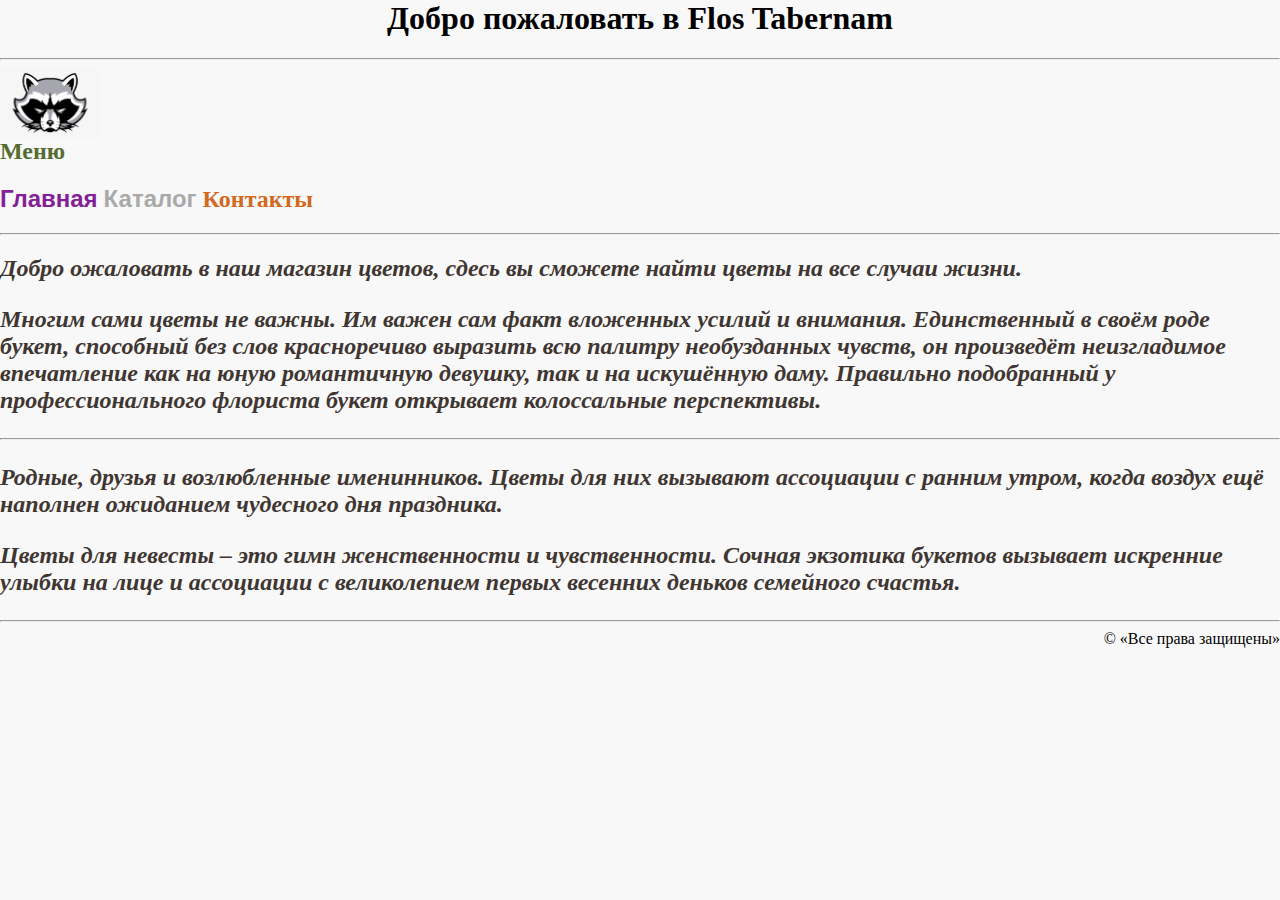
<file: index.html>
<html>
    <link rel="stylesheet" href="sait.css">
<head>
<title>Flos Tabernam</title>
</head>
<body>
    <header> 
    <h1> <center>Добро пожаловать в Flos Tabernam</center></h1> <hr>
    <div class="header">
        <img src="/photo/logo.png" width="100px" height="70px"></a>
       <h2 class="menu">Меню
        <h2><a href="index.html" class="glav">Главная</a>
        <a href="katalog.html" class="katalog">Каталог</a>
        <a href="kontakti.html" class="kontakti">Контакты</a></h2>
    </div>
    </header>
<hr>
<h2 class="first">Добро ожаловать в наш магазин цветов, сдесь вы сможете найти цветы на все случаи жизни.
<p> Многим сами цветы не важны. Им важен сам факт вложенных усилий и внимания. Единственный в своём роде букет, способный без слов красноречиво выразить всю палитру необузданных чувств, он произведёт неизгладимое впечатление как на юную романтичную девушку, так и на искушённую даму. Правильно подобранный у профессионального флориста букет открывает колоссальные перспективы.</p>
<hr><p>Родные, друзья и возлюбленные именинников. Цветы для них вызывают ассоциации с ранним утром, когда воздух ещё наполнен ожиданием чудесного дня праздника.</p>
<p>Цветы для невесты – это гимн женственности и чувственности. Сочная экзотика букетов вызывает искренние улыбки на лице и ассоциации с великолепием первых весенних деньков семейного счастья.</p>
</h2>




<hr>
<div class="footer">
    <footer>&copy «Все права защищены»
    </footer>
</body>


</html>
</file>
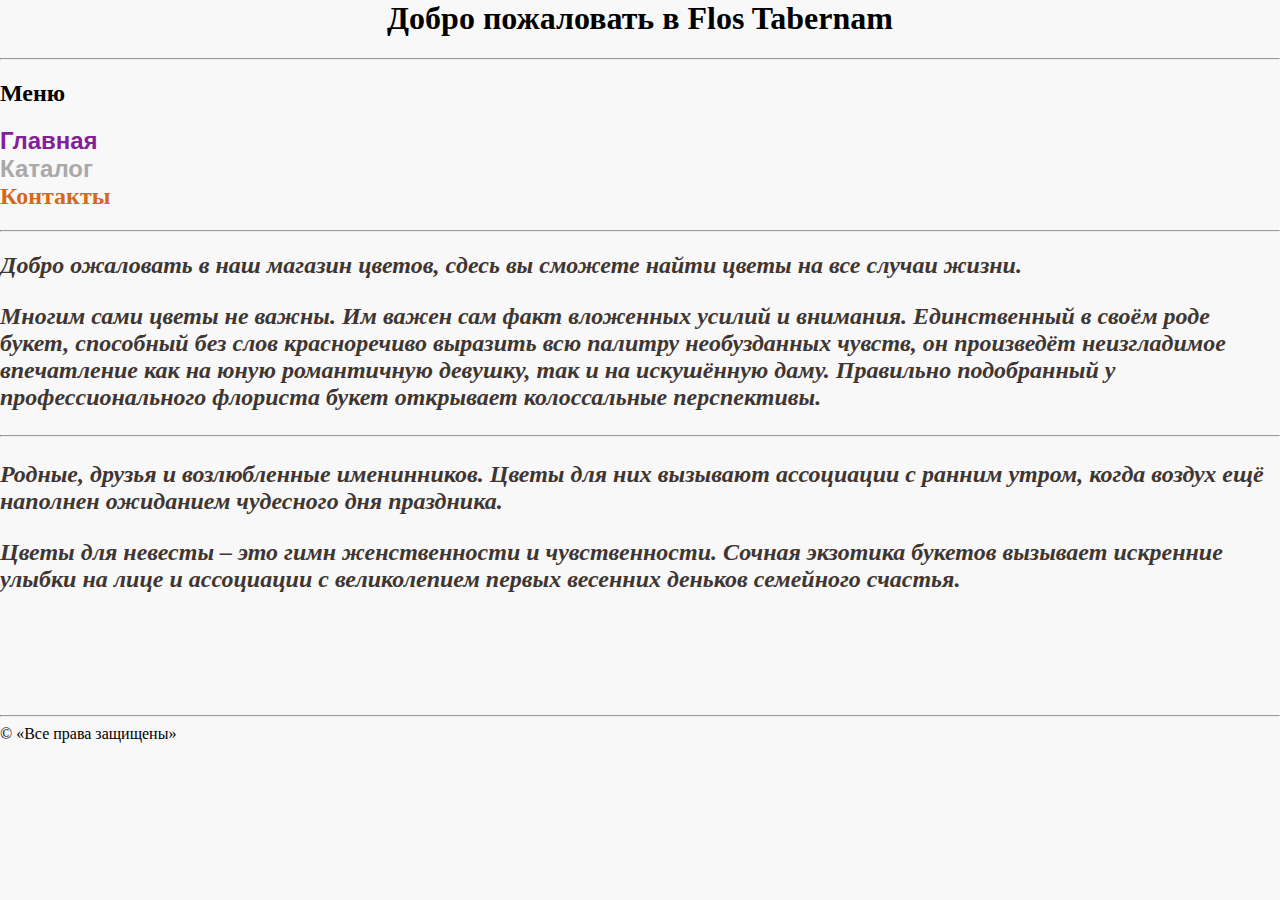
<file: Сайт/index.html>
<html>
    <link rel="stylesheet" href="sait.css">
<head>
<title>Flos Tabernam</title>
</head>
<body>
    
    <h1> <center>Добро пожаловать в Flos Tabernam</center></h1> <hr>
    <h2>Меню
    <h2><a href="index.html" class="glav">Главная</a href>
    <br><a href="katalog.html" class="katalog">Каталог</a href></a>
    <br><a href="kontakti.html" class="kontakti">Контакты</a href></h2>
<hr>
<h2 class="first">Добро ожаловать в наш магазин цветов, сдесь вы сможете найти цветы на все случаи жизни.
<p> Многим сами цветы не важны. Им важен сам факт вложенных усилий и внимания. Единственный в своём роде букет, способный без слов красноречиво выразить всю палитру необузданных чувств, он произведёт неизгладимое впечатление как на юную романтичную девушку, так и на искушённую даму. Правильно подобранный у профессионального флориста букет открывает колоссальные перспективы.</p>
<hr><p>Родные, друзья и возлюбленные именинников. Цветы для них вызывают ассоциации с ранним утром, когда воздух ещё наполнен ожиданием чудесного дня праздника.</p>
<p>Цветы для невесты – это гимн женственности и чувственности. Сочная экзотика букетов вызывает искренние улыбки на лице и ассоциации с великолепием первых весенних деньков семейного счастья.</p>
</h2>




<div class="wrapper">
    <div class="header">
    </div>
    <div class="content"></div>
    </div>
    <div class="footer">
    </div>
    </div>
    <hr>
<footer>&copy «Все права защищены»</footer>
</body>


</html>
</file>
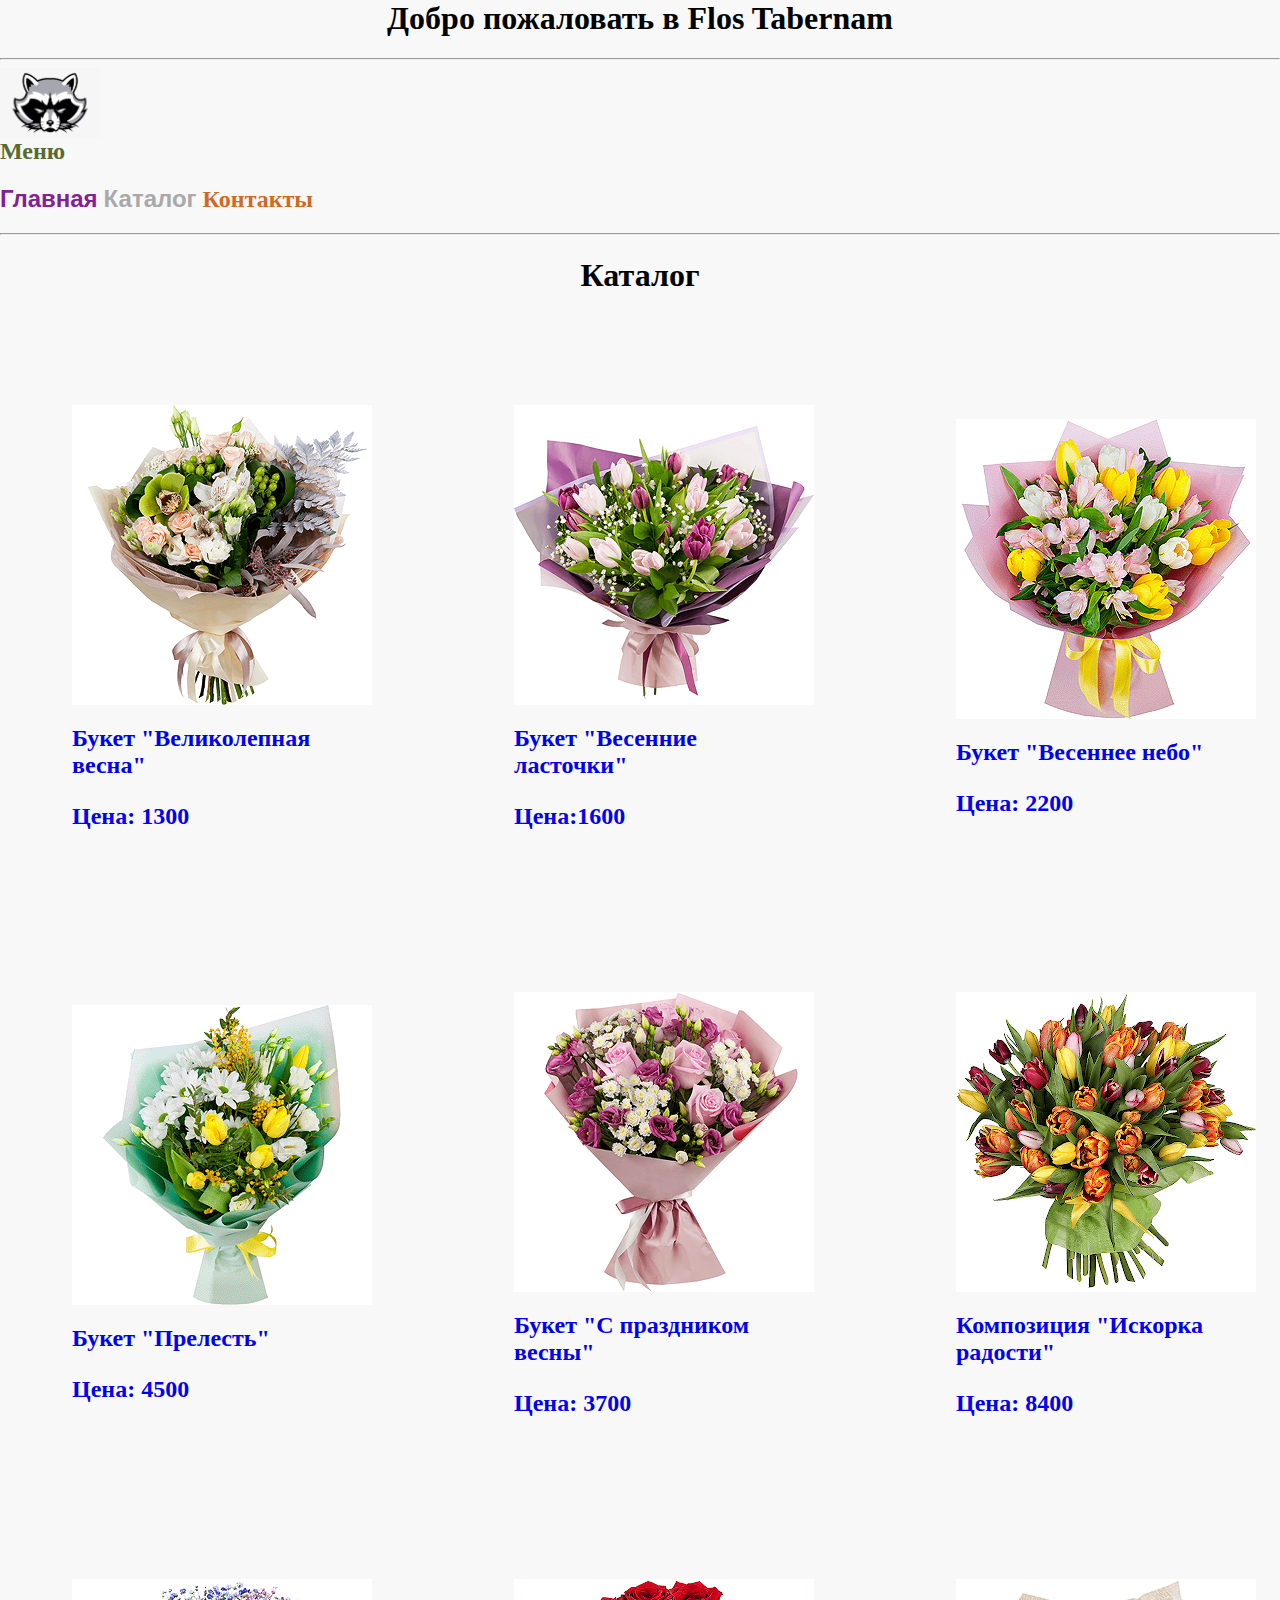
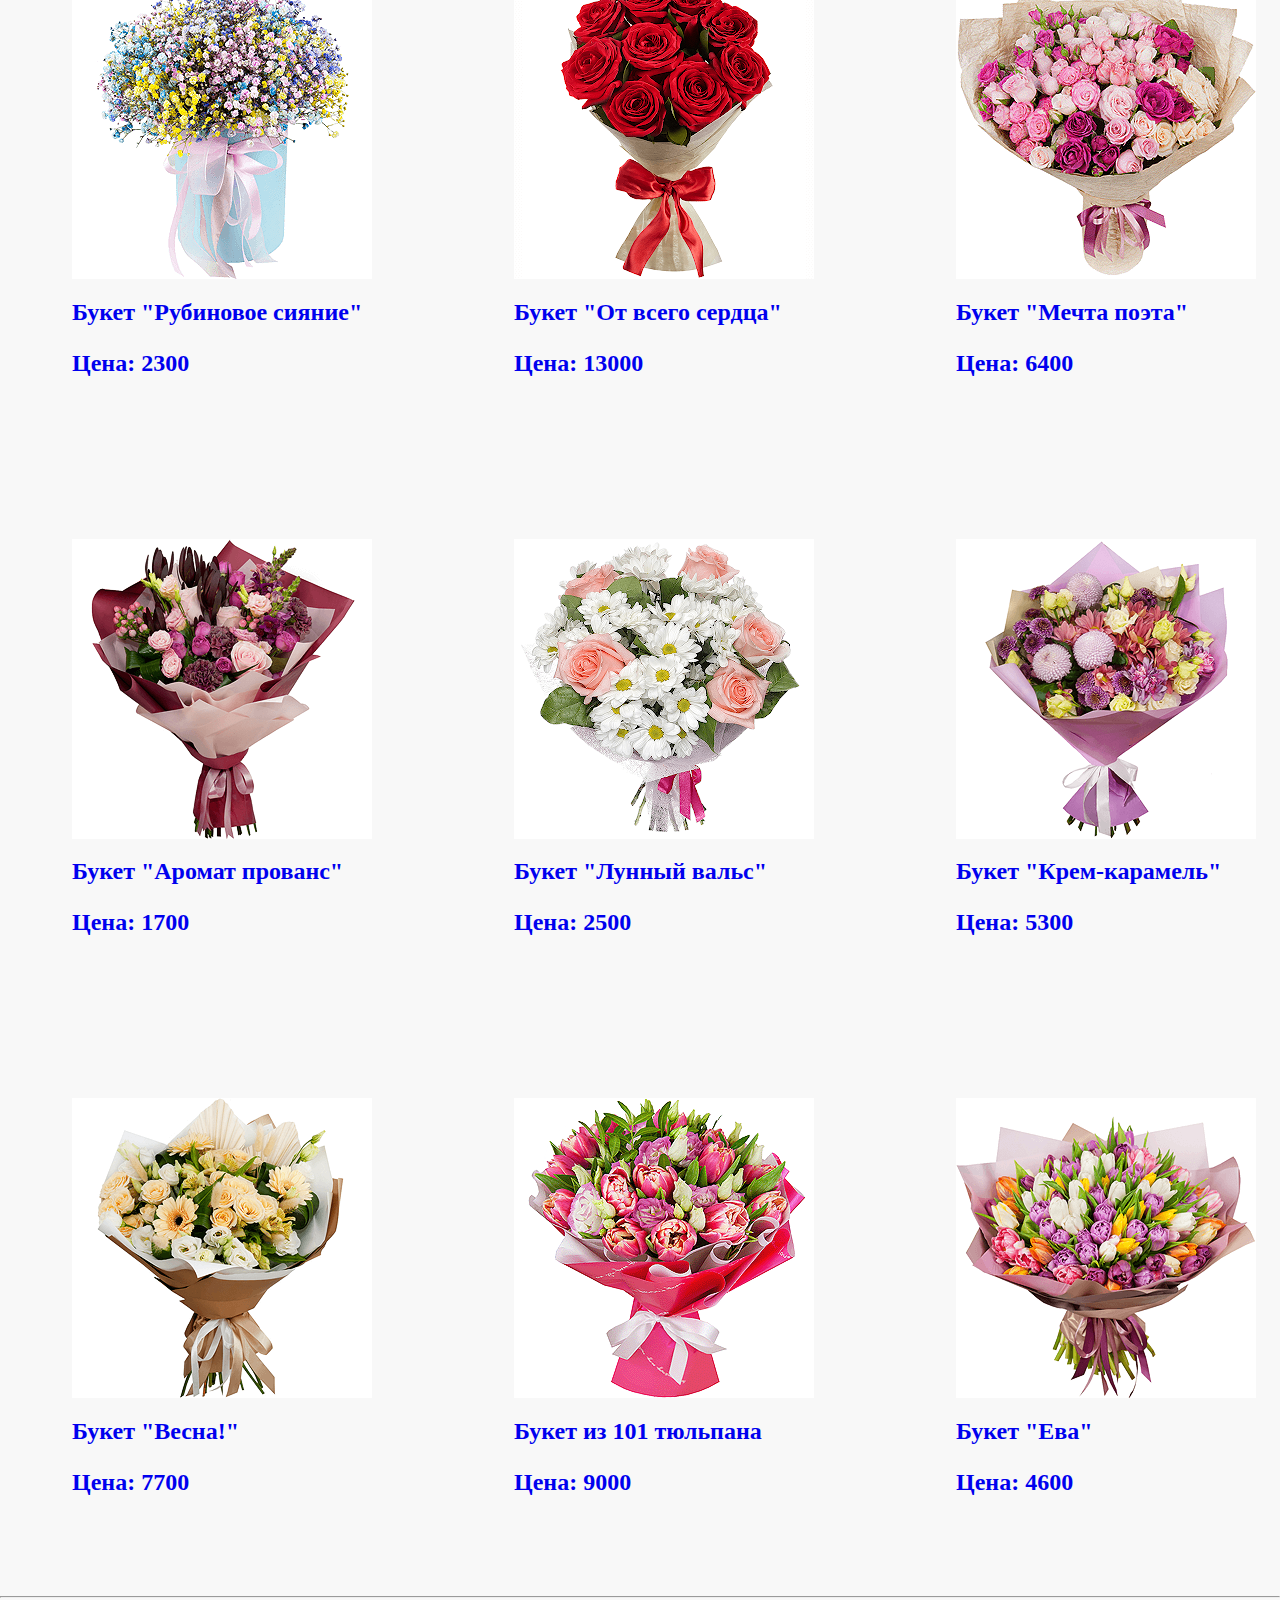
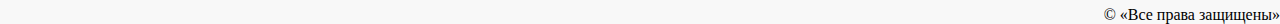
<file: katalog.html>
<html>
  <link rel="stylesheet" href="sait.css">
<head>
<title>Flos Tabernam</title>
</head>
<body>
  <header> 
    <h1> <center>Добро пожаловать в Flos Tabernam</center></h1> <hr>
    <div class="header">
        <a href="#"><img src="/photo/logo.png" width="100px" height="70px"></a>
       <h2 class="menu">Меню
        <h2><a href="index.html" class="glav">Главная</a>
        <a href="katalog.html" class="katalog">Каталог</a>
        <a href="kontakti.html" class="kontakti">Контакты</a></h2>
    </div>
    </header> 
<hr>
<h1><center>Каталог</center></h1>
<br>
<table border="0"  cellpadding="70">

  <tr>
  <td><a href="/photo/К15.png"><img src="/photo/К15.png" width="300px">
  <h2><a href="Opisanie1.html">Букет "Великолепная весна" <p>Цена: 1300</p></a></h2>
  <td><a href="/photo//К2.jpg"><img src="/photo//К2.jpg" width="300px">
  <h2><a href="opisanie2.html">Букет "Весенние ласточки" <p>Цена:1600</p></a></h2>
  <td><a href="/photo//К3.png"><img src="/photo//К3.png" width="300px">
  <h2><a href="opisanie3.html">Букет "Весеннее небо" <p>Цена: 2200</p></a></h2>

</td></tr>

<tr>
  <td><a href="/photo//К4.png"><img src="/photo//К4.png" width="300px">
  <h2><a href="#">Букет "Прелесть" <p>Цена: 4500</p></a></h2>
  <td><a href="/photo//К5.png"><img src="/photo//К5.png" width="300px">
  <h2><a href="#">Букет "С праздником весны" <p>Цена: 3700</p></a></h2>
  <td><a href="/photo//К6.png"><img src="/photo//К6.png" width="300px">
  <h2><a href="#">Композиция "Искорка радости" <p>Цена: 8400</p></a></h2>

</td></tr>
<tr>
  <td><a href="/photo//К7.png"><img src="/photo//К7.png" width="300px">
  <h2><a href="#">Букет "Рубиновое сияние" <p>Цена: 2300</p></a></h2>
  <td><a href="/photo//К8.png"><img src="/photo//К8.png" width="300px">
  <h2><a href="#">Букет "От всего сердца" <p>Цена: 13000</p></a></h2>
  <td><a href="/photo//К9.png"><img src="/photo//К9.png" width="300px">
  <h2><a href="#">Букет "Мечта поэта" <p>Цена: 6400</p></a></h2>

</td></tr>
<tr>
  <td><a href="/photo//К10.png"><img src="/photo//К10.png" width="300px">
  <h2><a href="#">Букет "Аромат прованс" <p>Цена: 1700</p></a></h2>
  <td><a href="/photo//К11.png"><img src="/photo//К11.png" width="300px">
  <h2><a href="#">Букет "Лунный вальс" <p>Цена: 2500</p></a></h2>
  <td><a href="/photo//К12.png"><img src="/photo//К12.png" width="300px">
  <h2><a href="#">Букет "Крем-карамель" <p>Цена: 5300</p></a></h2>

</td></tr>
<tr>
  <td><a href="/photo//К13.png"><img src="/photo//К13.png" width="300px">
  <h2><a href="#">Букет "Весна!" <p>Цена: 7700</p></a></h2>
  <td><a href="/photo//К14.png"><img src="/photo//К14.png" width="300px">
  <h2><a href="#">Букет из 101 тюльпана <p>Цена: 9000</p></a></h2>
  <td><a href="/photo//К16.png"><img src="/photo//К16.png" width="300px">
  <h2><a href="#">Букет "Ева" <p>Цена: 4600</p></a></h2>

</td></tr>

  </table>

<hr>
    <div class="footer">
<footer>&copy «Все права защищены»</footer>
</div>
</body>
</html>
</file>
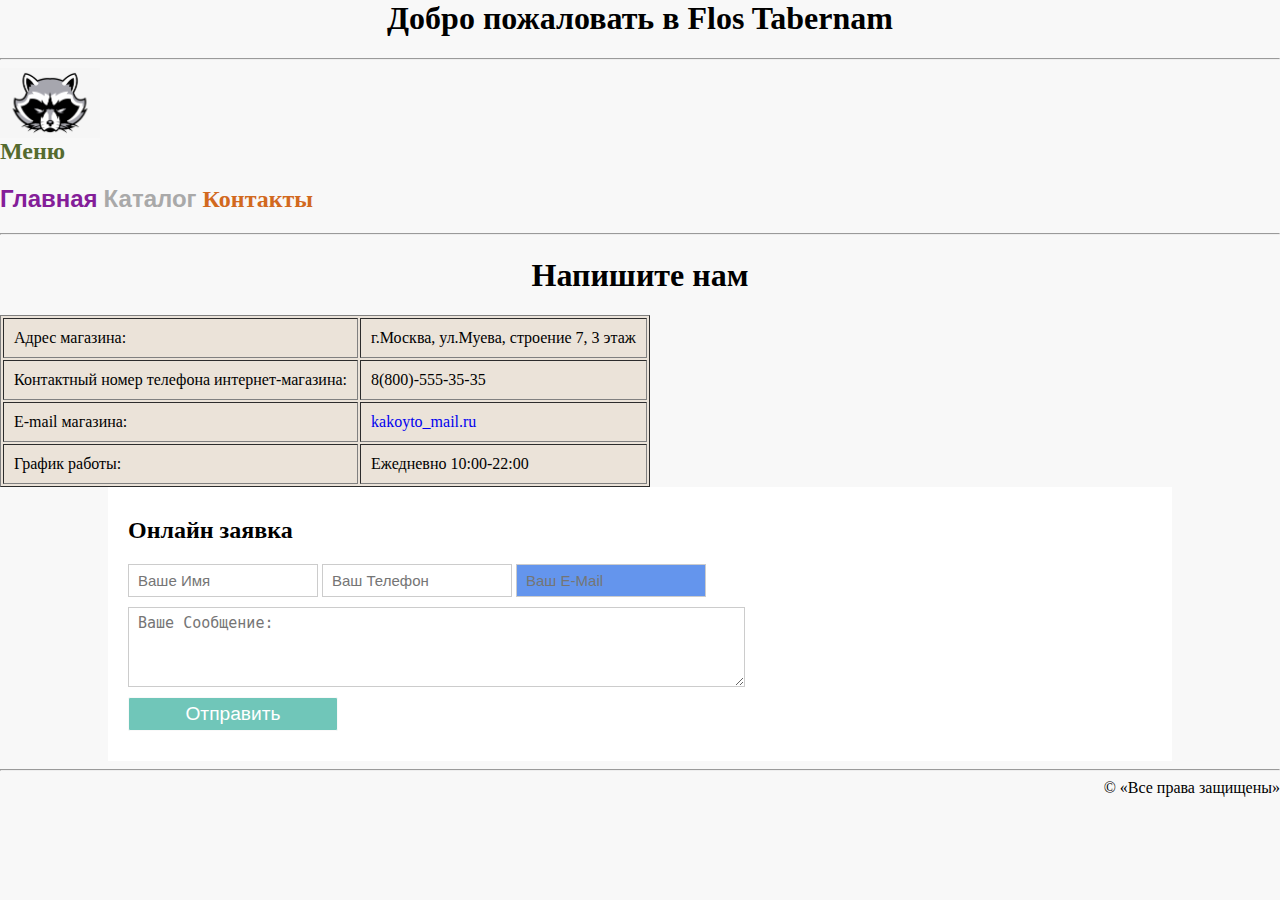
<file: kontakti.html>
<html>
    
    <link rel="stylesheet" href="sait.css">
    <link rel="stylesheet" href="kont.css">
<head>
<title>Flos Tabernam</title>
</head>
<body>
    
    <header> 
        <h1> <center>Добро пожаловать в Flos Tabernam</center></h1> <hr>
        <div class="header">
            <a href="#"><img src="/photo/logo.png" width="100px" height="70px"></a>
           <h2 class="menu">Меню
            <h2><a href="index.html" class="glav">Главная</a>
            <a href="katalog.html" class="katalog">Каталог</a>
            <a href="kontakti.html" class="kontakti">Контакты</a></h2>
        </div>
        </header> 
<hr>
<h1><center>Напишите нам</center></h1>
<table border="1" cellpadding="10px" style="background-color: rgb(235, 227, 217);">
<tr><td>Адрес магазина:</td> <td>г.Москва, ул.Муева, строение 7, 3 этаж</td></tr>
<tr><td>Контактный номер телефона интернет-магазина:</td> <td>8(800)-555-35-35</td></tr>
<tr><td>E-mail магазина:</td> <td><a href="#"> kakoyto_mail.ru</a></td></tr>
<tr><td>График работы:</td> <td> Ежедневно 10:00-22:00 </td></tr>
</table>
<div id="inline">
<h2>Онлайн заявка</h2>
<form id="contact" action="#" method="post" name="contact">
<input id="name" class="txt" name="name" type="name" placeholder="Ваше имя">
<input id="phone" class="txt" name="phone" type="phone" placeholder="Ваш телефон"> 
<input id="email" class="mail" name="email" type="email" placeholder="Ваш e-mail"> 
<textarea id="msg" class="txtarea" name="msg" placeholder="Ваше сообщение:"></textarea><button id="send">Отправить</button></form></div>





<hr>
<div class="footer">
    <footer>&copy «Все права защищены»
    </footer>
</body>
</body>
</html>
</file>
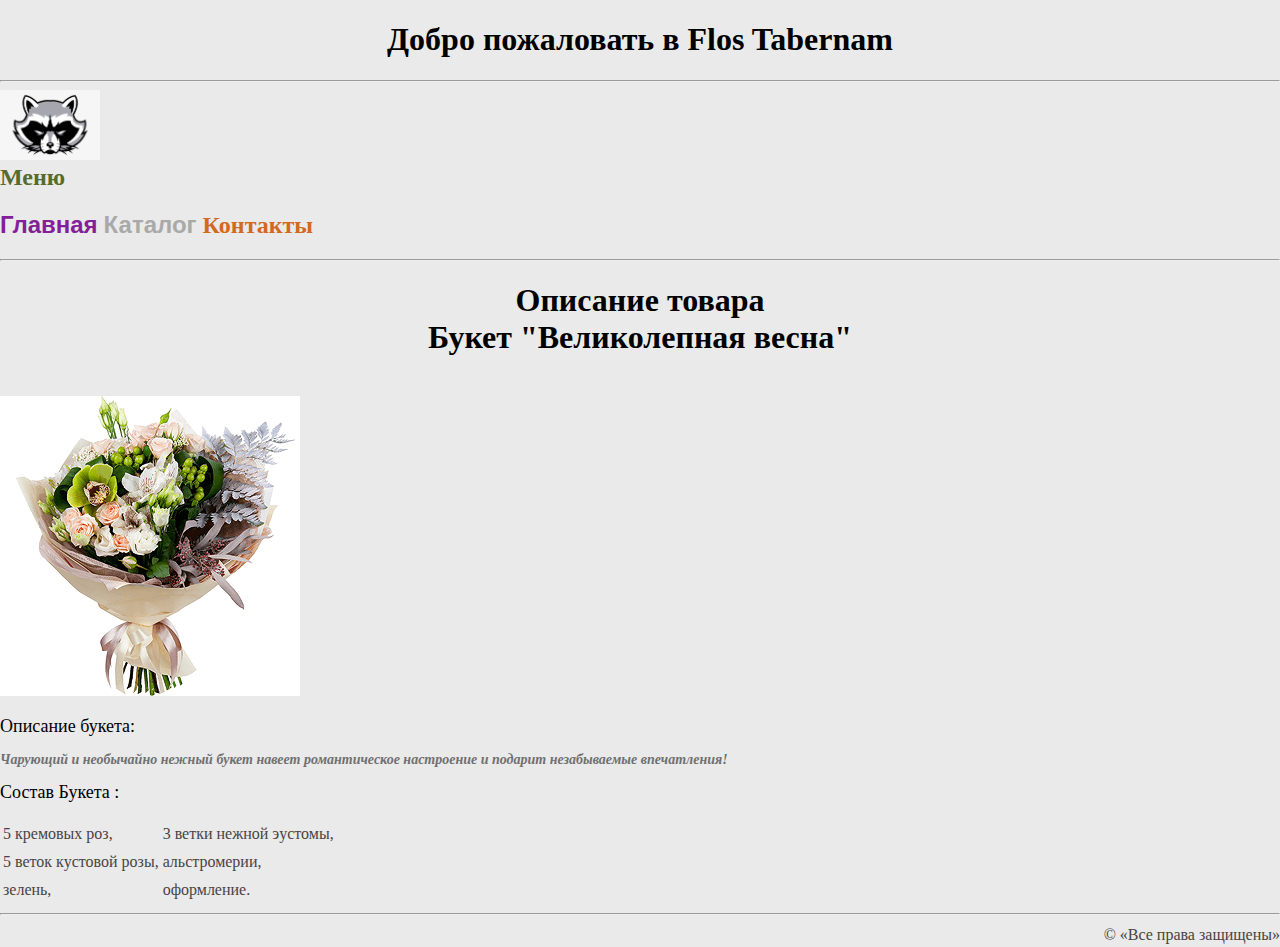
<file: Opisanie1.html>
<!DOCTYPE html>
<html lang="en">
    <html>
        <link rel="stylesheet" href="sait.css">
    <head>
    <title>Flos Tabernam</title>
    </head>
    <body class="cvet">
        <header> 
            <h1> <center>Добро пожаловать в Flos Tabernam</center></h1> <hr>
            <div class="header">
                <a href="#"><img src="/photo/logo.png" width="100px" height="70px"></a>
               <h2 class="menu">Меню
                <h2><a href="index.html" class="glav">Главная</a>
                <a href="katalog.html" class="katalog">Каталог</a>
                <a href="kontakti.html" class="kontakti">Контакты</a></h2>
            </div>
            </header> 
    <hr>
    <h1><center>Описание товара<br>Букет "Великолепная весна"</center></h1>
<br><img src="/photo/К15.png" width="300px">
<p>
    <h2 class="opisanie">Описание  букета:</h2>
    <h2 class="text">Чарующий и необычайно нежный букет навеет романтическое настроение и подарит незабываемые впечатления!<br> 
    <h2 class="opisanie">Состав Букета :</h2>
    
    <h2 class="krat">
        <table>
        <tr><td> 5 кремовых роз,<td> 3 ветки нежной эустомы,</td></tr>
        <tr><td> 5 веток кустовой розы,<td> альстромерии,</td></tr>
        <tr><td> зелень,<td> оформление.</td></tr></h2></p>
    </table>


    <hr>
    <div class="footer">
        <footer>&copy «Все права защищены»
        </footer>
    </body>
    </body>
</body>
</html>
</file>
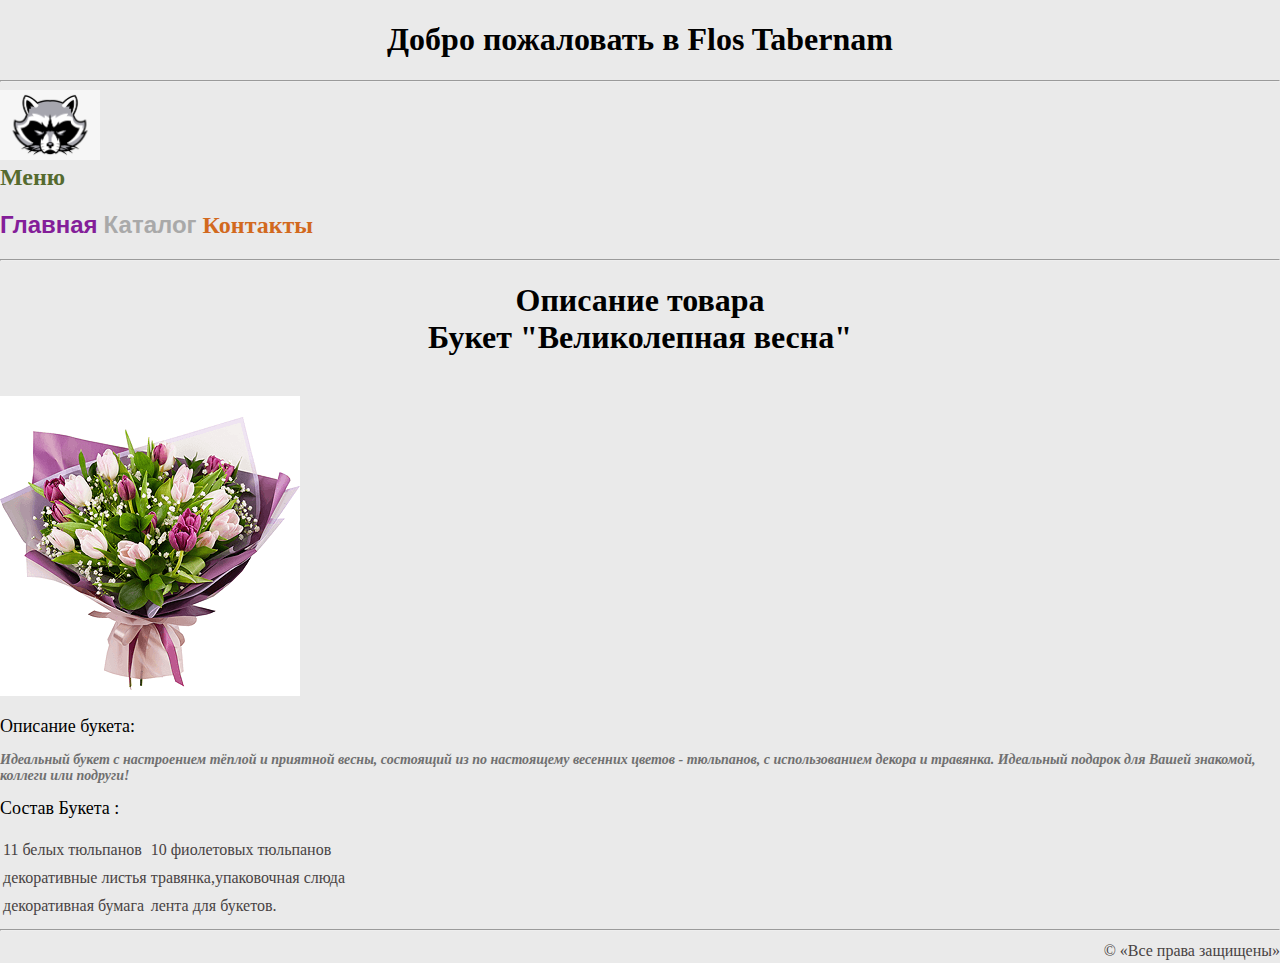
<file: opisanie2.html>
<!DOCTYPE html>
<html lang="en">
    <html>
        <link rel="stylesheet" href="sait.css">
    <head>
    <title>Flos Tabernam</title>
    </head>
    <body class="cvet">
        <header> 
            <h1> <center>Добро пожаловать в Flos Tabernam</center></h1> <hr>
            <div class="header">
                <a href="#"><img src="/photo/logo.png" width="100px" height="70px"></a>
               <h2 class="menu">Меню
                <h2><a href="index.html" class="glav">Главная</a>
                <a href="katalog.html" class="katalog">Каталог</a>
                <a href="kontakti.html" class="kontakti">Контакты</a></h2>
            </div>
            </header> 
    <hr>
    <h1><center>Описание товара<br>Букет "Великолепная весна"</center></h1>
<br><img src="/photo//К2.jpg" width="300px">
<p>
    <h2 class="opisanie">Описание  букета:</h2>
    <h2 class="text">Идеальный букет с настроением тёплой и приятной весны, состоящий из по настоящему весенних цветов - тюльпанов, с использованием декора и травянка. Идеальный подарок для Вашей знакомой, коллеги или подруги!<br> 
    <h2 class="opisanie">Состав Букета :</h2>
    <h2 class="krat"> 
       <table>
        <tr><td>11 белых тюльпанов</td><td>10 фиолетовых тюльпанов</td></tr>
        <tr><td>декоративные листья</td><td>травянка,упаковочная слюда</td></tr>
        <tr><td>декоративная бумага </td><td>лента для букетов.</td></tr></h2></p>
       </table>
    <hr>
    <div class="footer">
        <footer>&copy «Все права защищены»
        </footer>
    </body>
    </body>

    
</body>
</html>
</file>
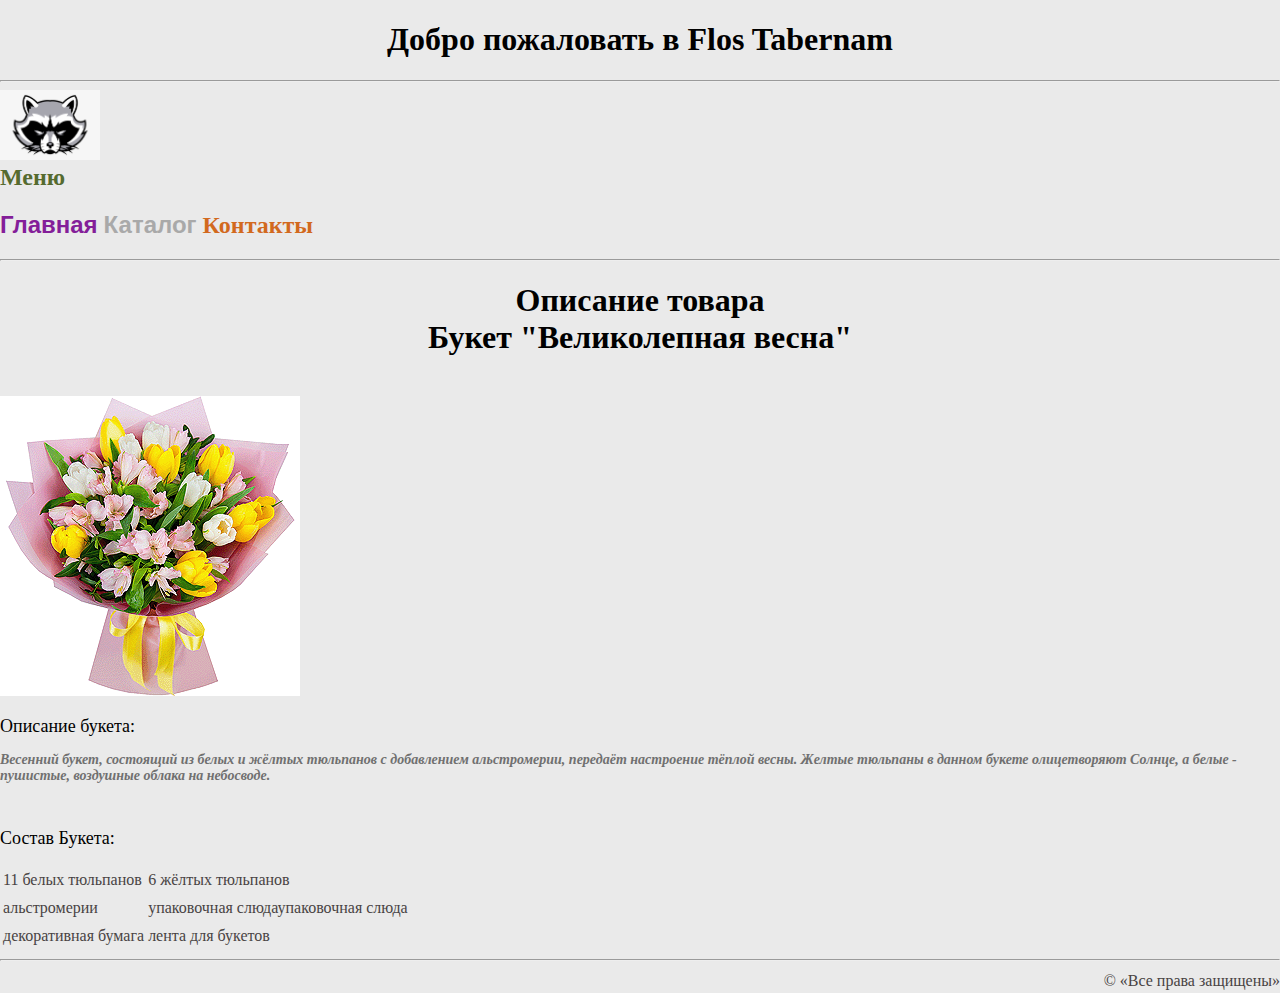
<file: opisanie3.html>
<!DOCTYPE html>
<html lang="en">
    <html>
        <link rel="stylesheet" href="sait.css">
    <head>
    <title>Flos Tabernam</title>
    </head>
    <body class="cvet">
        <header> 
            <h1> <center>Добро пожаловать в Flos Tabernam</center></h1> <hr>
            <div class="header">
                <a href="#"><img src="/photo/logo.png" width="100px" height="70px"></a>
               <h2 class="menu">Меню
                <h2><a href="index.html" class="glav">Главная</a>
                <a href="katalog.html" class="katalog">Каталог</a>
                <a href="kontakti.html" class="kontakti">Контакты</a></h2>
            </div>
            </header> 
    <hr>
    <h1><center>Описание товара<br>Букет "Великолепная весна"</center></h1>
<br><img src="/photo//К3.png" width="300px">
<p>
    <h2 class="opisanie">Описание  букета:</h2>
    <h2 class="text">Весенний букет, состоящий из белых и жёлтых тюльпанов с добавлением альстромерии, передаёт настроение тёплой весны. Желтые тюльпаны в данном букете олицетворяют Солнце, а белые - пушистые, воздушные облака на небосводе.</h2> <br> 
    <h2 class="opisanie">Состав Букета:</h2>
    <h2 class="krat">
       <table> 
           <tr><td>11 белых тюльпанов</td><td>6 жёлтых тюльпанов</td></tr>
           <tr><td>альстромерии</td><td>упаковочная слюдаупаковочная слюда</td></tr>
           <tr><td>декоративная бумага </td><td>лента для букетов</td></tr></h2></p>
       </table>
    <hr>
    <div class="footer">
        <footer>&copy «Все права защищены»
        </footer>
    </body>

    
</body>
</html>
</file>
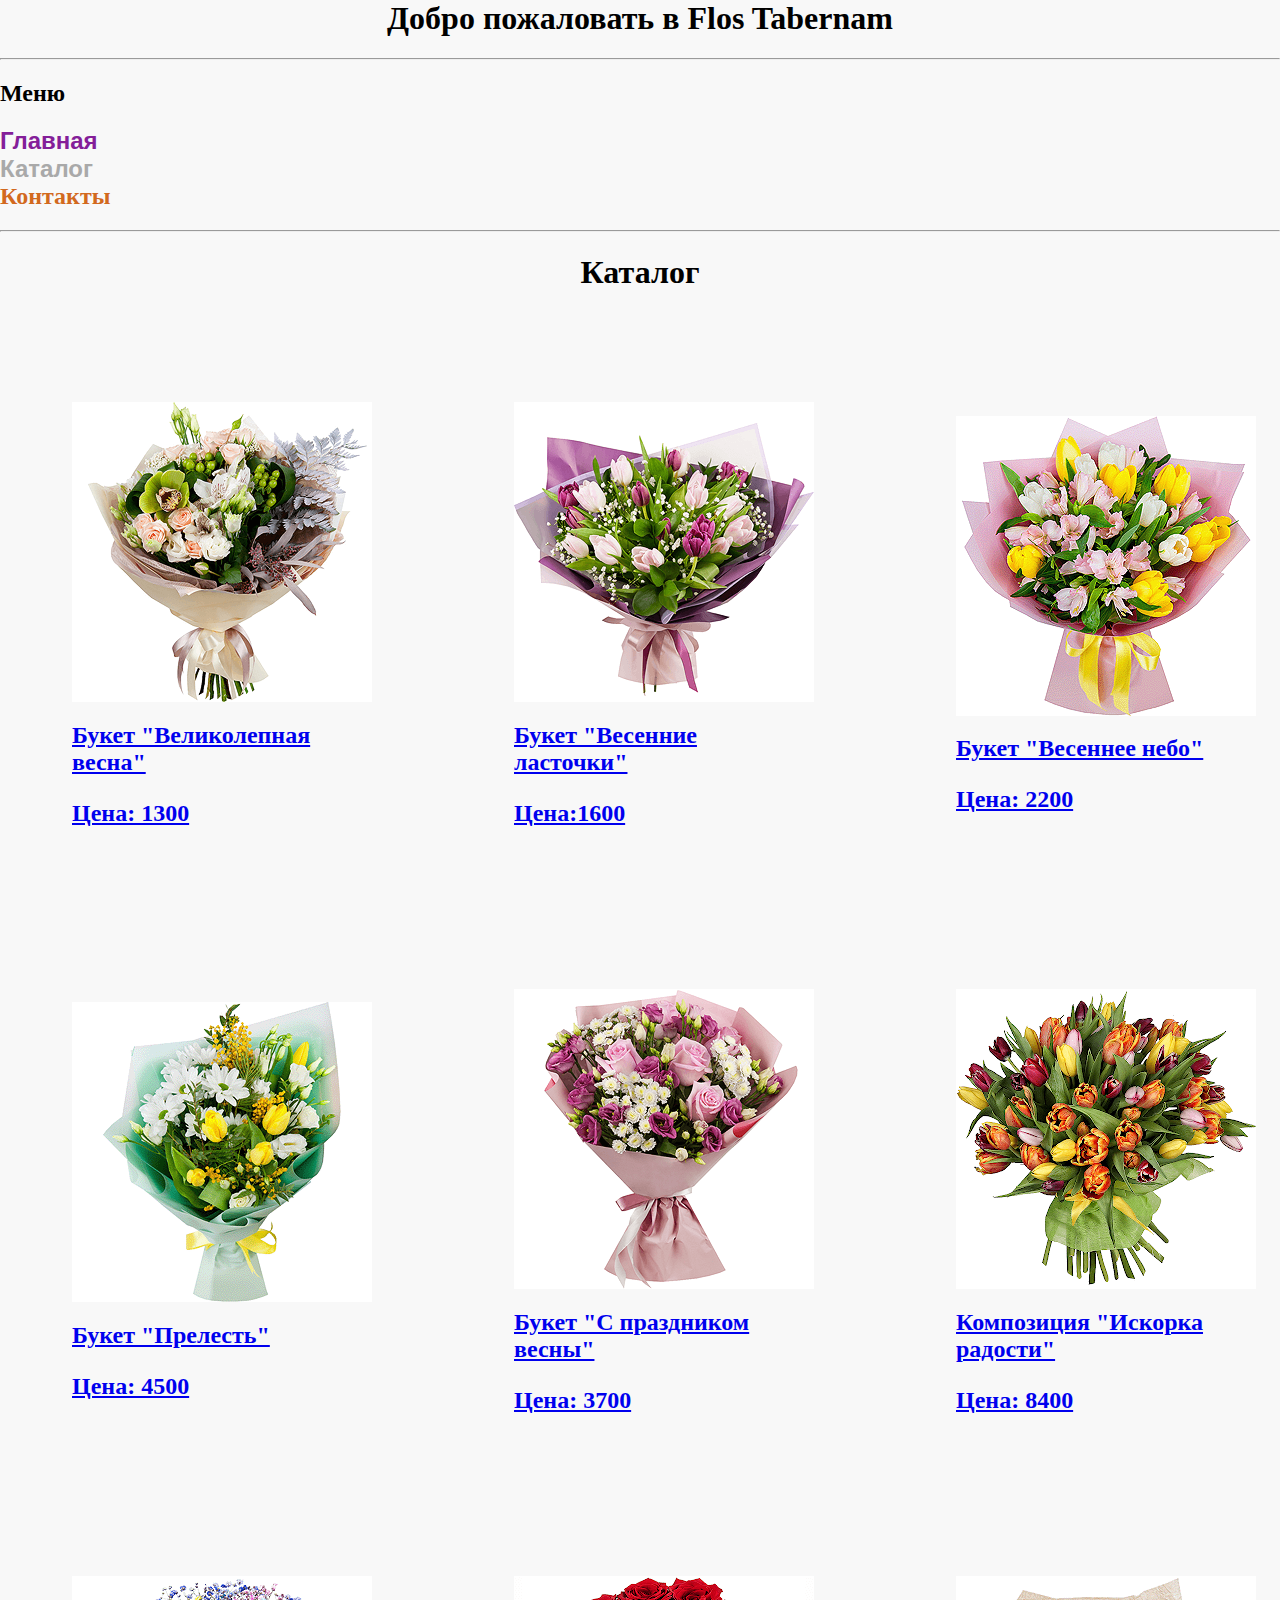
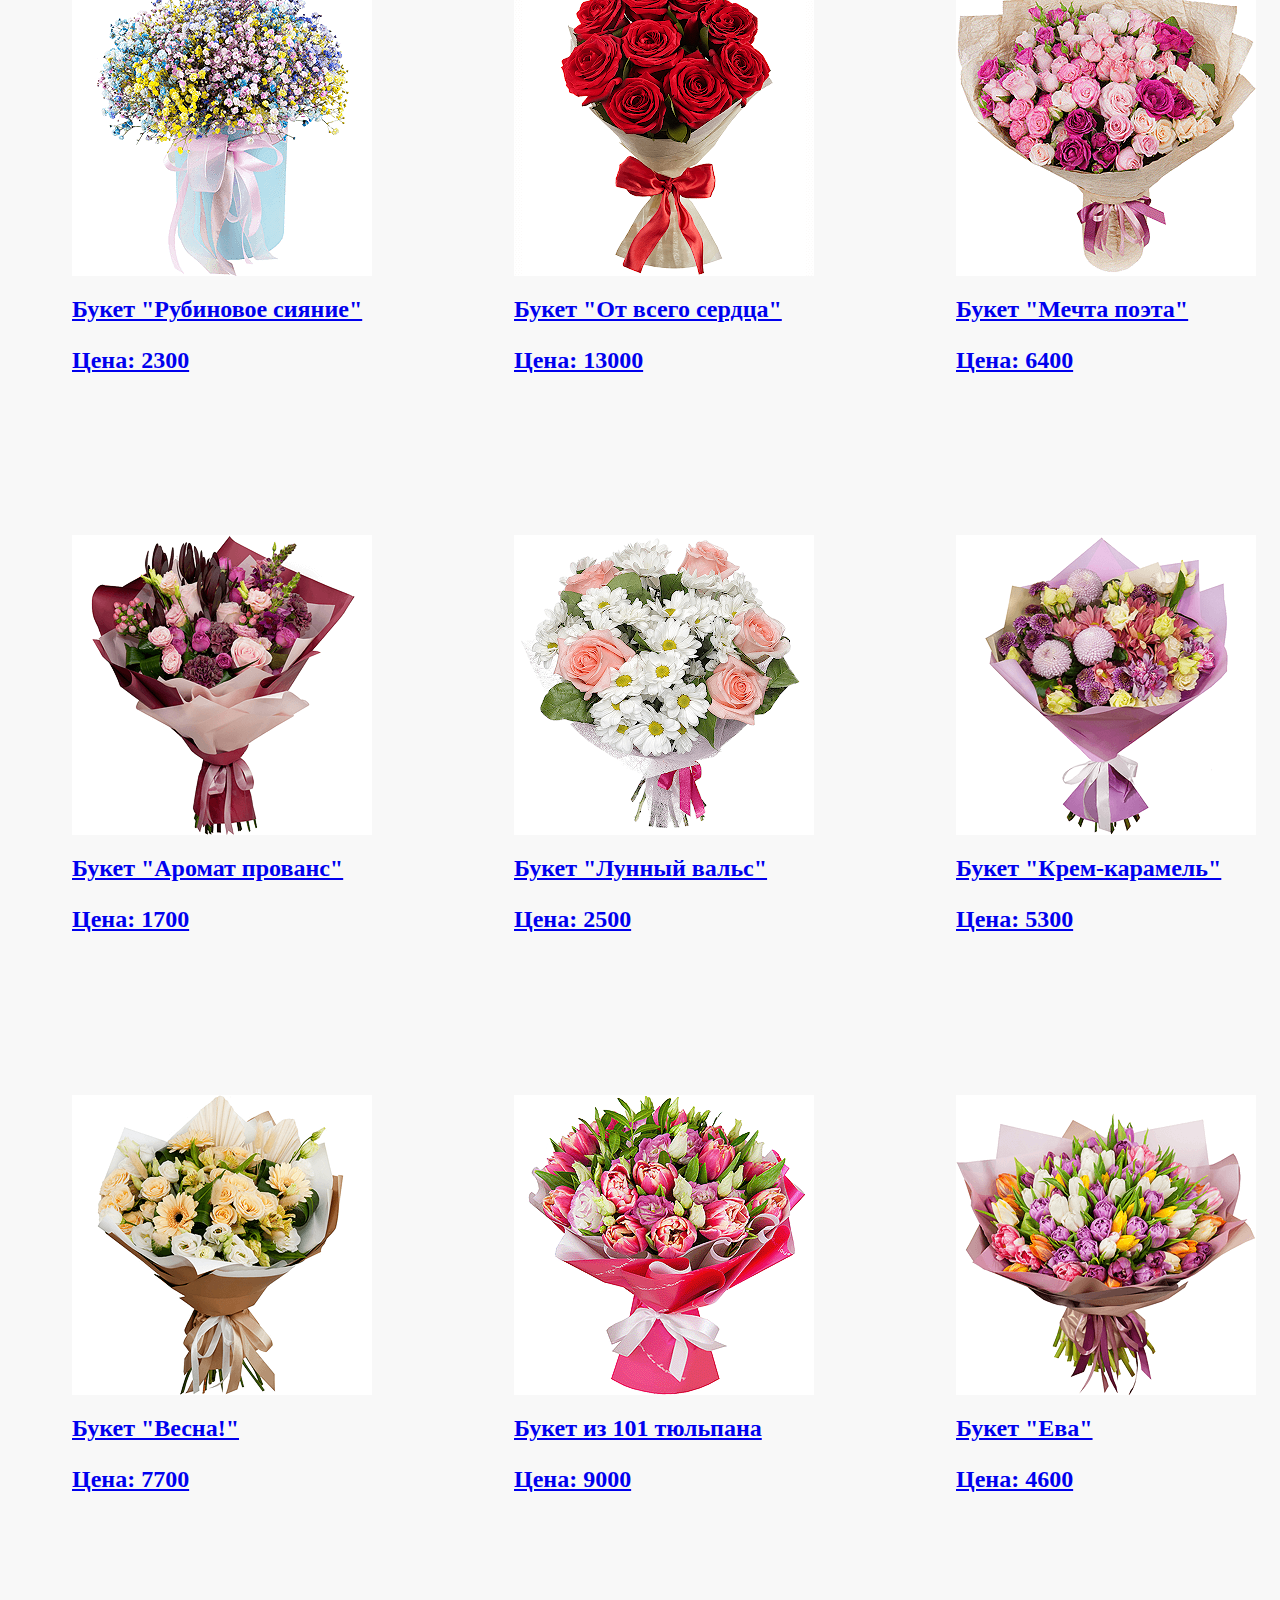
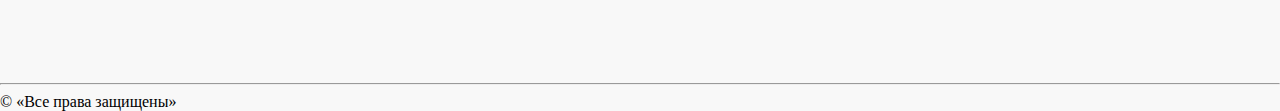
<file: Сайт/katalog.html>
<html>
  <link rel="stylesheet" href="sait.css">
<head>
<title>Flos Tabernam</title>
</head>
<body>
    
  <h1> <center>Добро пожаловать в Flos Tabernam</center></h1> <hr>
    <h2>Меню
    <h2><a href="index.html" class="glav">Главная</a href>
    <br><a href="katalog.html" class="katalog">Каталог</a href></a>
    <br><a href="kontakti.html" class="kontakti">Контакты</a href></h2>
<hr>
<h1><center>Каталог</center></h1>
<br>
<table border="0"  cellpadding="70">

  <tr>
  <td><a href="/Фото/К15.png"><img src="/Фото/К15.png" width="300px">
  <h2><a href="Opisanie1.html">Букет "Великолепная весна" <p>Цена: 1300</p></a></h2>
  <td><a href="/Фото/К2.jpg"><img src="/Фото/К2.jpg" width="300px">
  <h2><a href="opisanie2.html">Букет "Весенние ласточки" <p>Цена:1600</p></a></h2>
  <td><a href="/Фото/К3.png"><img src="/Фото/К3.png" width="300px">
  <h2><a href="opisanie3.html">Букет "Весеннее небо" <p>Цена: 2200</p></a></h2>

</td></tr>

<tr>
  <td><a href="/Фото/К4.png"><img src="/Фото/К4.png" width="300px">
  <h2><a href="#">Букет "Прелесть" <p>Цена: 4500</p></a></h2>
  <td><a href="/Фото/К5.png"><img src="/Фото/К5.png" width="300px">
  <h2><a href="#">Букет "С праздником весны" <p>Цена: 3700</p></a></h2>
  <td><a href="/Фото/К6.png"><img src="/Фото/К6.png" width="300px">
  <h2><a href="#">Композиция "Искорка радости" <p>Цена: 8400</p></a></h2>

</td></tr>
<tr>
  <td><a href="/Фото/К7.png"><img src="/Фото/К7.png" width="300px">
  <h2><a href="#">Букет "Рубиновое сияние" <p>Цена: 2300</p></a></h2>
  <td><a href="/Фото/К8.png"><img src="/Фото/К8.png" width="300px">
  <h2><a href="#">Букет "От всего сердца" <p>Цена: 13000</p></a></h2>
  <td><a href="/Фото/К9.png"><img src="/Фото/К9.png" width="300px">
  <h2><a href="#">Букет "Мечта поэта" <p>Цена: 6400</p></a></h2>

</td></tr>
<tr>
  <td><a href="/Фото/К10.png"><img src="/Фото/К10.png" width="300px">
  <h2><a href="#">Букет "Аромат прованс" <p>Цена: 1700</p></a></h2>
  <td><a href="/Фото/К11.png"><img src="/Фото/К11.png" width="300px">
  <h2><a href="#">Букет "Лунный вальс" <p>Цена: 2500</p></a></h2>
  <td><a href="/Фото/К12.png"><img src="/Фото/К12.png" width="300px">
  <h2><a href="#">Букет "Крем-карамель" <p>Цена: 5300</p></a></h2>

</td></tr>
<tr>
  <td><a href="/Фото/К13.png"><img src="/Фото/К13.png" width="300px">
  <h2><a href="#">Букет "Весна!" <p>Цена: 7700</p></a></h2>
  <td><a href="/Фото/К14.png"><img src="/Фото/К14.png" width="300px">
  <h2><a href="#">Букет из 101 тюльпана <p>Цена: 9000</p></a></h2>
  <td><a href="/Фото/К16.png"><img src="/Фото/К16.png" width="300px">
  <h2><a href="#">Букет "Ева" <p>Цена: 4600</p></a></h2>

</td></tr>

  </table>

<div class="wrapper">
    <div class="header">
    </div>
    <div class="content"></div>
    </div>
    <div class="footer">
    </div>
    </div>
    <hr>
<footer>&copy «Все права защищены»</footer>
</body>
</html>
</file>
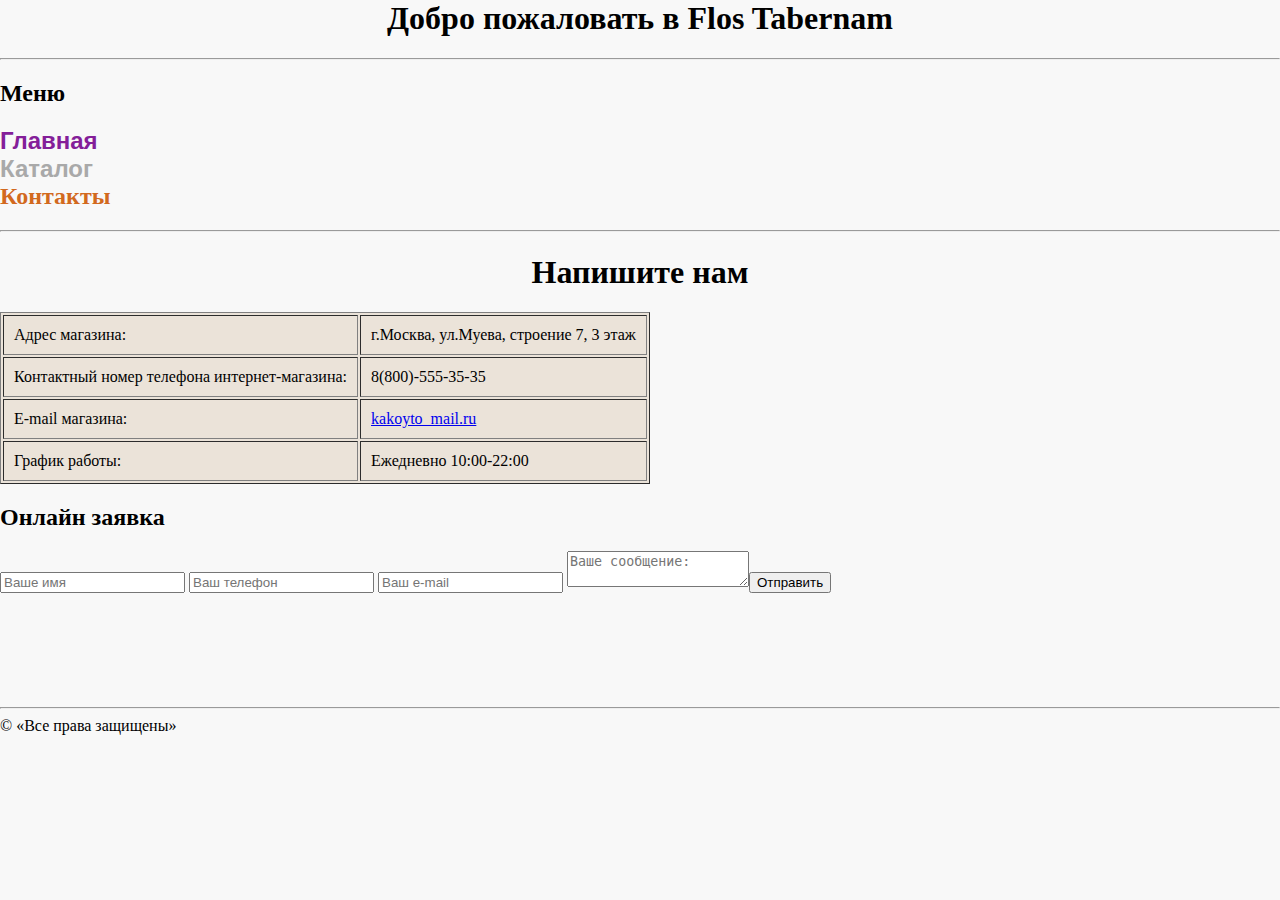
<file: Сайт/kontakti.html>
<html>
    
    <link rel="stylesheet" href="sait.css">
<head>
<title>Flos Tabernam</title>
</head>
<body>
    
    <h1> <center>Добро пожаловать в Flos Tabernam</center></h1> <hr>
    <h2>Меню
    <h2><a href="index.html" class="glav">Главная</a href>
    <br><a href="katalog.html" class="katalog">Каталог</a href></a>
    <br><a href="kontakti.html" class="kontakti">Контакты</a href></h2>
<hr>
<h1><center>Напишите нам</center></h1>
<table border="1" cellpadding="10px" style="background-color: rgb(235, 227, 217);">
<tr><td>Адрес магазина:</td> <td>г.Москва, ул.Муева, строение 7, 3 этаж</td></tr>
<tr><td>Контактный номер телефона интернет-магазина:</td> <td>8(800)-555-35-35</td></tr>
<tr><td>E-mail магазина:</td> <td><a href="#"> kakoyto_mail.ru</a></td></tr>
<tr><td>График работы:</td> <td> Ежедневно 10:00-22:00 </td></tr>
</table>
<div id="inline">
<h2>Онлайн заявка</h2>
<form id="contact" action="#" method="post" name="contact">
<input id="name" class="txt" name="name" type="name" placeholder="Ваше имя">
<input id="phone" class="txt" name="phone" type="phone" placeholder="Ваш телефон"> 
<input id="email" class="txt" name="email" type="email" placeholder="Ваш e-mail"> 
<textarea id="msg" class="txtarea" name="msg" placeholder="Ваше сообщение:"></textarea><button id="send">Отправить</button></form></div>





<div class="wrapper">
    <div class="header">
    </div>
    <div class="content"></div>
    </div>
    <div class="footer">
    </div>
    </div>
    <hr>
<footer>&copy «Все права защищены»</footer>
</body>
</html>
</file>
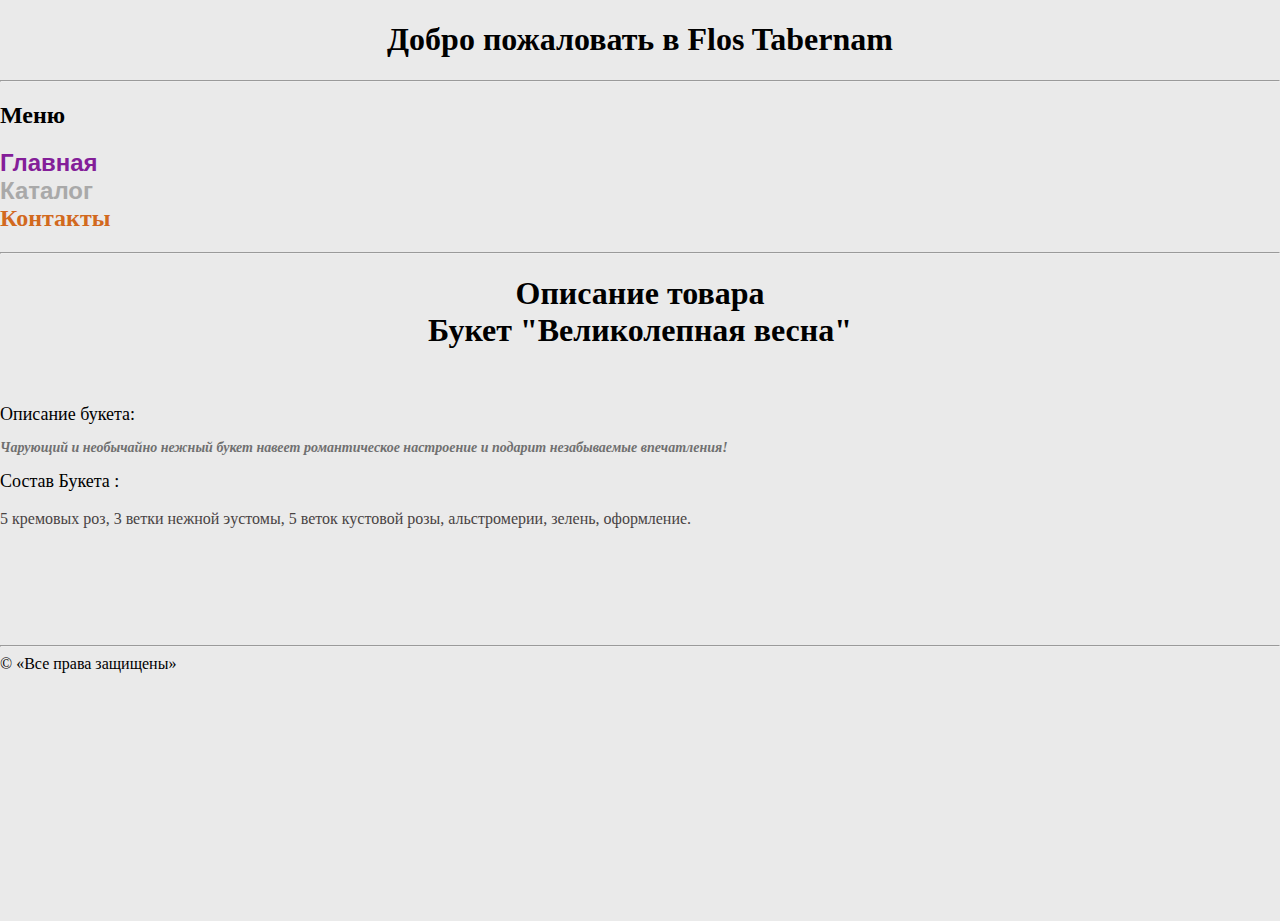
<file: Сайт/Opisanie1.html>
<!DOCTYPE html>
<html lang="en">
    <html>
        <link rel="stylesheet" href="sait.css">
    <head>
    <title>Flos Tabernam</title>
    </head>
    <body class="cvet">
 
        <h1> <center>Добро пожаловать в Flos Tabernam</center></h1> <hr>
        <h2>Меню
        <h2><a href="sait.html" class="glav">Главная</a href>
        <br><a href="katalog.html" class="katalog">Каталог</a href></a>
        <br><a href="kontakti.html" class="kontakti">Контакты</a href></h2>
    <hr>
    <h1><center>Описание товара<br>Букет "Великолепная весна"</center></h1>
<br>
<p>
    <h2 class="opisanie">Описание  букета:</h2>
    <h2 class="text">Чарующий и необычайно нежный букет навеет романтическое настроение и подарит незабываемые впечатления!<br> 
    <h2 class="opisanie">Состав Букета :</h2>
    <h2 class="krat"> 5 кремовых роз, 3 ветки нежной эустомы, 5 веток кустовой розы, альстромерии, зелень, оформление.</h2></p>



    <div class="wrapper">
        <div class="header">
        </div>
        <div class="content"></div>
        </div>
        <div class="footer">
        </div>
        </div>
        <hr>
    <footer>&copy «Все права защищены»</footer>
    </body>
</body>
</html>
</file>
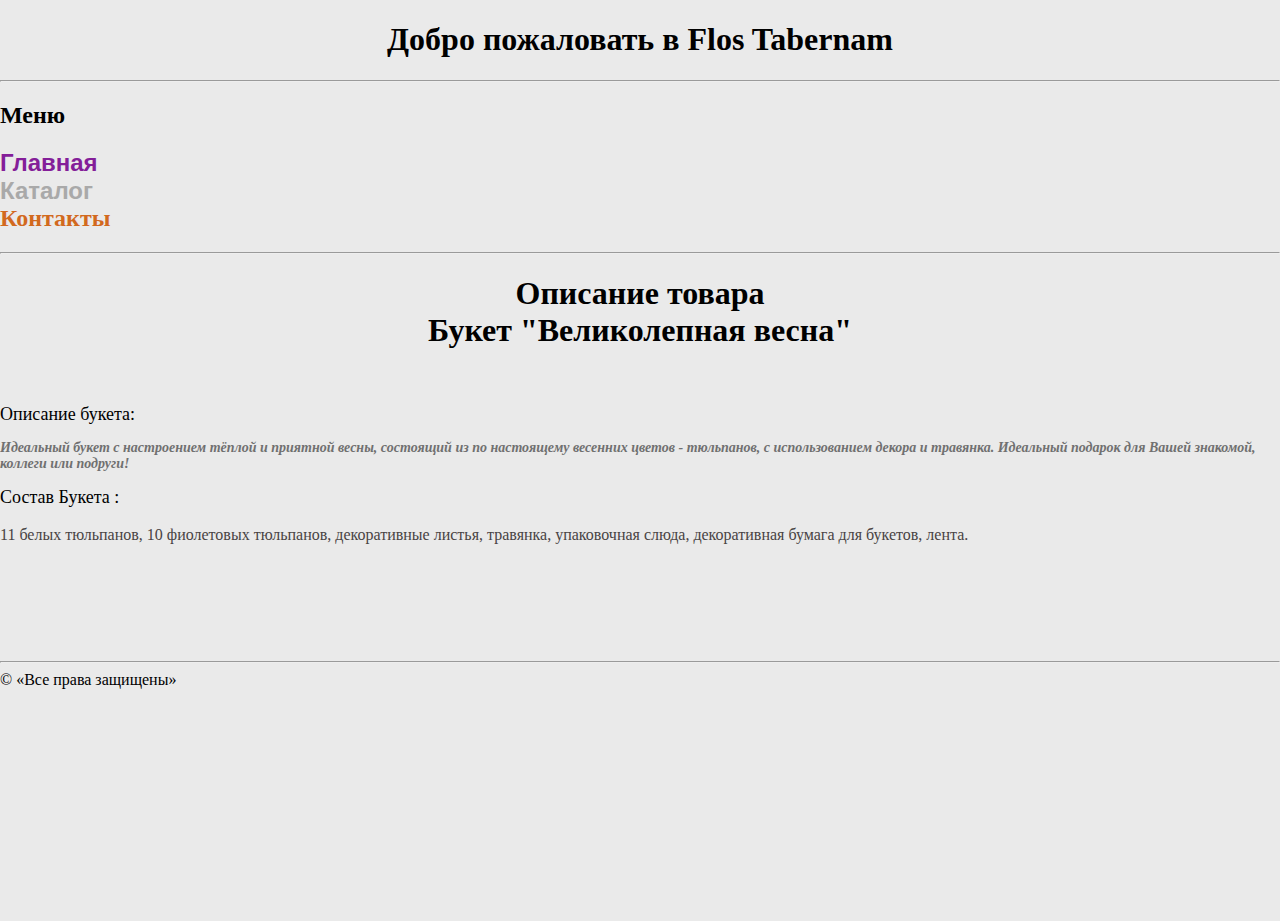
<file: Сайт/opisanie2.html>
<!DOCTYPE html>
<html lang="en">
    <html>
        <link rel="stylesheet" href="sait.css">
    <head>
    <title>Flos Tabernam</title>
    </head>
    <body class="cvet">
 
        <h1> <center>Добро пожаловать в Flos Tabernam</center></h1> <hr>
        <h2>Меню
        <h2><a href="sait.html" class="glav">Главная</a href>
        <br><a href="katalog.html" class="katalog">Каталог</a href></a>
        <br><a href="kontakti.html" class="kontakti">Контакты</a href></h2>
    <hr>
    <h1><center>Описание товара<br>Букет "Великолепная весна"</center></h1>
<br>
<p>
    <h2 class="opisanie">Описание  букета:</h2>
    <h2 class="text">Идеальный букет с настроением тёплой и приятной весны, состоящий из по настоящему весенних цветов - тюльпанов, с использованием декора и травянка. Идеальный подарок для Вашей знакомой, коллеги или подруги!<br> 
    <h2 class="opisanie">Состав Букета :</h2>
    <h2 class="krat"> 11 белых тюльпанов, 10 фиолетовых тюльпанов, декоративные листья, травянка, упаковочная слюда, декоративная бумага для букетов, лента.</h2></p>

    <div class="wrapper">
        <div class="header">
        </div>
        <div class="content"></div>
        </div>
        <div class="footer">
        </div>
        </div>
        <hr>
    <footer>&copy «Все права защищены»</footer>
    </body>

    
</body>
</html>
</file>
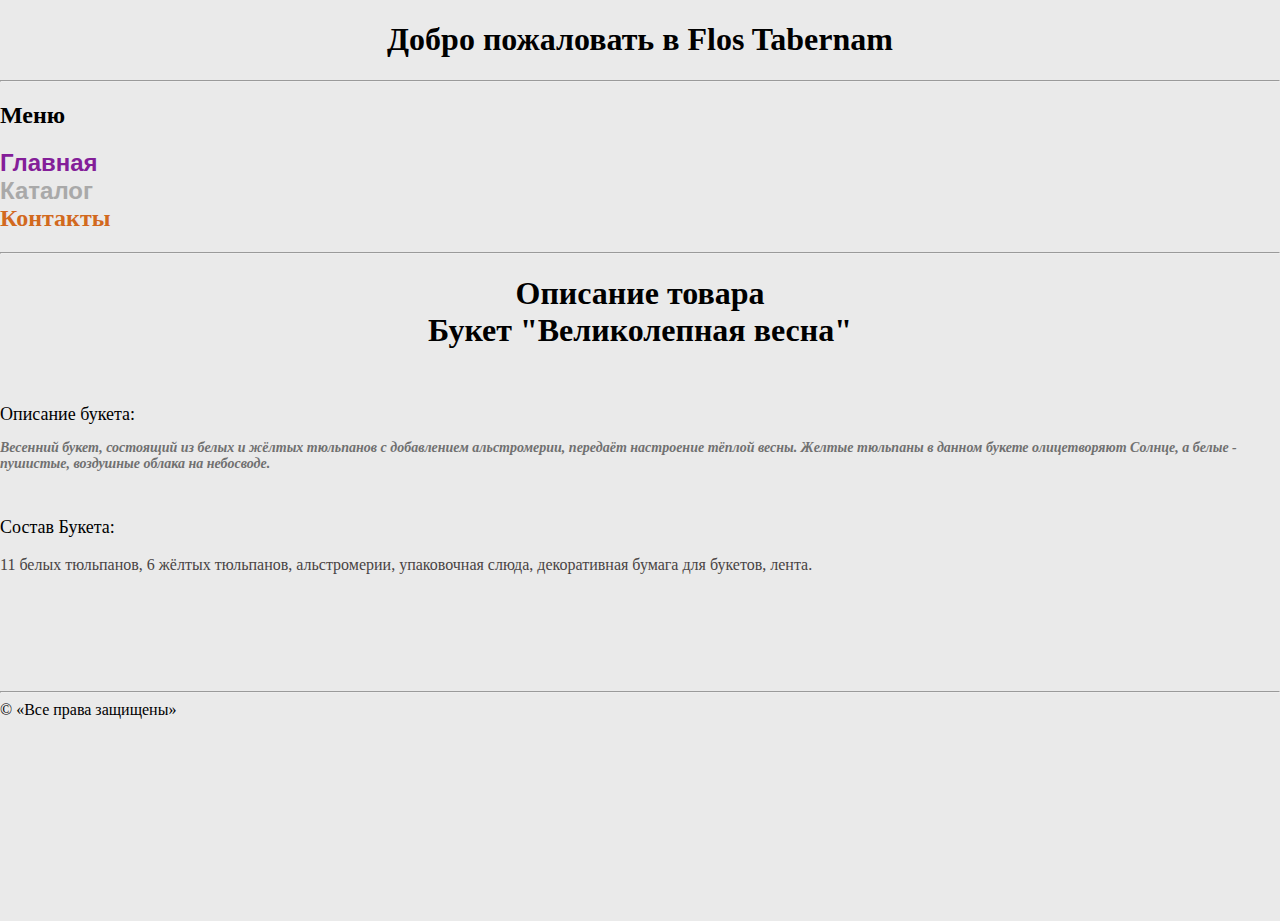
<file: Сайт/opisanie3.html>
<!DOCTYPE html>
<html lang="en">
    <html>
        <link rel="stylesheet" href="sait.css">
    <head>
    <title>Flos Tabernam</title>
    </head>
    <body class="cvet">
 
        <h1> <center>Добро пожаловать в Flos Tabernam</center></h1> <hr>
        <h2>Меню
        <h2><a href="sait.html" class="glav">Главная</a href>
        <br><a href="katalog.html" class="katalog">Каталог</a href></a>
        <br><a href="kontakti.html" class="kontakti">Контакты</a href></h2>
    <hr>
    <h1><center>Описание товара<br>Букет "Великолепная весна"</center></h1>
<br>
<p>
    <h2 class="opisanie">Описание  букета:</h2>
    <h2 class="text">Весенний букет, состоящий из белых и жёлтых тюльпанов с добавлением альстромерии, передаёт настроение тёплой весны. Желтые тюльпаны в данном букете олицетворяют Солнце, а белые - пушистые, воздушные облака на небосводе.</h2> <br> 
    <h2 class="opisanie">Состав Букета:</h2>
    <h2 class="krat">11 белых тюльпанов, 6 жёлтых тюльпанов, альстромерии, упаковочная слюда, декоративная бумага для букетов, лента.</h2></p>

    <div class="wrapper">
        <div class="header">
        </div>
        <div class="content"></div>
        </div>
        <div class="footer">
        </div>
        </div>
        <hr>
    <footer>&copy «Все права защищены»</footer>
    </body>

    
</body>
</html>
</file>
<file: sait.css>
body{
background-color:#f8f8f8
}
.first{
    color: rgb(63, 54, 50);
    font-style: oblique;
}
.glav{
    text-decoration: none;
    color: rgb(132, 30, 153);
    font-family:Verdana, Geneva, Tahoma, sans-serif
}
.kontakti{
    text-decoration: none;
    color: chocolate;
    font-family:Georgia, 'Times New Roman', Times, serif;
}
.katalog{
    text-decoration: none;
    color: darkgray;
    font-family: sans-serif;
}
.opisanie{
    
    font-size: 18px;
    font-weight: 400;
}
.cvet{
    background-color: #eaeaea ;
}
.text{
    color: #707070;
    font-size: 14px;
    font-style: italic;
    line-height: 16px;
}
.krat{
    color:#484343;
    font-size: 16px;
    font-weight: 400;
    line-height: 24px;
    text-align: left;
}

.menu{
    color: darkolivegreen;
    margin: 0;
    padding: 0;
}



a{
    text-decoration: none;
}
a:hover{
    color: cadetblue;
}
.header{
    margin: auto;
}
ul{
    list-style: none; /*убираем маркеры списка*/
  margin: 0; /*убираем верхнее и нижнее поле, равное 1em*/
  padding-left: 0; /*убираем левый отступ, равный 40px*/
}







html, body {
    height: 100%;
    padding: 0;
    margin: 0;
}
.wrapper {
    min-height: 10%;
    position: relative;
}
.content {
    padding-bottom: 0px;
}
.footer {
    text-align: right;
    height: 0px;
    bottom: 0;
    width: 100%;
}
</file>
<file: Сайт/sait.css>
body{
background-color:#f8f8f8
}
.first{
    color: rgb(63, 54, 50);
    font-style: oblique;
}
.glav{
    text-decoration: none;
    color: rgb(132, 30, 153);
    font-family:Verdana, Geneva, Tahoma, sans-serif
}
.kontakti{
    text-decoration: none;
    color: chocolate;
    font-family:Georgia, 'Times New Roman', Times, serif;
}
.katalog{
    text-decoration: none;
    color: darkgray;
    font-family: sans-serif;
}
.opisanie{
    
    font-size: 18px;
    font-weight: 400;
}
.cvet{
    background-color: #eaeaea ;
}
.text{
    color: #707070;
    font-size: 14px;
    font-style: italic;
    line-height: 16px;
}
.krat{
    color:#484343;
    font-size: 16px;
    font-weight: 400;
    line-height: 24px;
    text-align: left;
}













html, body {
    height: 100%;
    padding: 0;
    margin: 0;
}
.wrapper {
    min-height: 10%;
    position: relative;
}
.content {
    padding-bottom: 0px;
}
.footer {
    height: 0px;
    position: absolute;
    bottom: 0;
    width: 100%;
}
</file>
<file: kont.css>
/*
Форма обратной связи
*/
#inline {
   margin-left:30px;
   width:80%;
   margin:0 auto;
   background:#FFF;
   padding:10px 20px;
}
.mail{
    background-color: cornflowerblue;
    display:inline-block;
   color:#057e0b;
   width:190px;
   margin-bottom:10px;
   border:1px solid #CCC;
   padding:5px 9px;
   font-size:15px!important;
   line-height:1.4em; 
   text-transform: capitalize
}
.txt {
   display:inline-block;
   color:#676767;
   width:190px;
   margin-bottom:10px;
   border:1px solid #CCC;
   padding:5px 9px;
   font-size:15px!important;
   line-height:1.4em;
   text-transform: capitalize
}
.txtarea {
   display:inline-block;
   color:#676767;
   width:617px;
   margin-bottom:10px;
   border:1px solid #CCC;
   padding:5px 9px;
   font-size:15px!important;
   line-height:1.4em;
   height:80px;
   text-transform: capitalize
}
.txt:focus, .txtarea:focus {
   border-style:solid;
   border-color:#BABABA;
   color:#444;
}
input.error, textarea.error {
    border-color:#973D3D;
    border-style:solid;
    background:#F0BEBE;
    color:#A35959;
}
input.error:focus, textarea.error:focus {
    border-color:#973D3D;
    color:#A35959;
}
#send { 
    color:#FFFFFF;
    display:block;
    cursor:pointer;
    padding:5px 11px;
    font-size:1.2em;
    border:solid 1px #F9F9F9;
    border-radius:2px;
    background:#70C6B9;
    width:210px;
    margin-bottom:20px;
}
#send:hover {
    background:#979797;
}
/*
Форма обратной связи
*/
</file>
